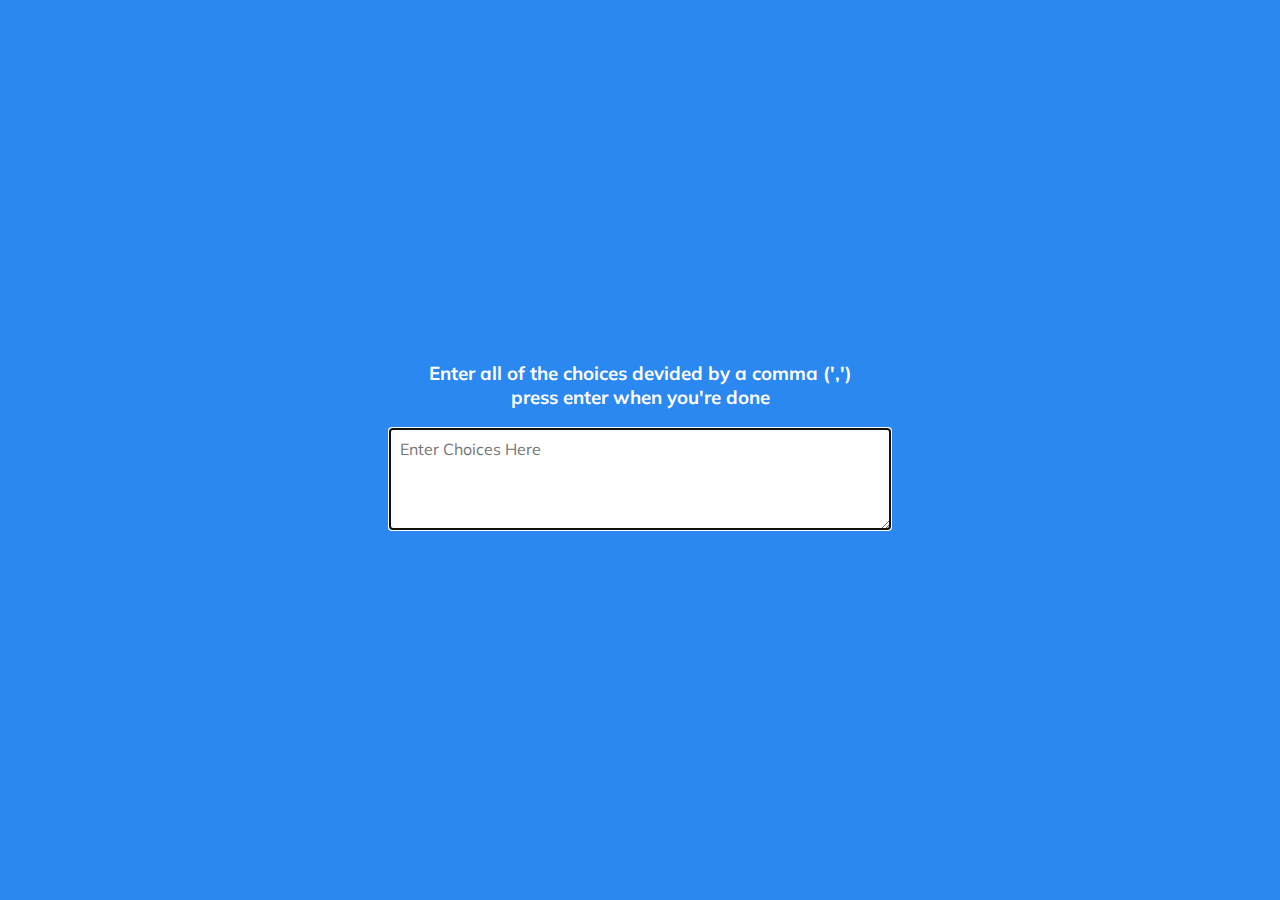
<file: RandomChoicePicker/index.html>
<!DOCTYPE html>
<html lang="en">
<head>
    <meta charset="UTF-8">
    <meta name="viewport" content="width=device-width, initial-scale=1.0">
    <title>Random Choice</title>
    <link rel="stylesheet" href="style.css">
</head>
<body>
    <div class="container">
        <h3>Enter all of the choices devided by a comma (',')
            <br>press enter when you're done
        </h3>
        <textarea name="" id="textarea" cols="30" rows="10" placeholder="Enter Choices Here"></textarea>

        <div id="tags">
           
        </div>
    </div>

    <script src="script.js"></script>
</body>
</html>
</file>
<file: RandomChoicePicker/style.css>
@import url('https://fonts.googleapis.com/css2?family=Muli:wght@400;700&display=swap');

*{
    box-sizing: border-box;
}

body{
    background-color: #2b88f0;
    font-family: 'Muli', 'sans-serif';
    display: flex;
    flex-direction: column;
    align-items: center;
    justify-content: center;
    height: 100vh;
    overflow: hidden;
    margin: 0;
}

h3{
    color: white;
    margin: 10px 0 20px;
    text-align: center;
}

.container{
    width: 500px;
}

#textarea{
    border: none;
    display: block;
    width: 100%;
    height: 100px;
    font-family: inherit;
    padding: 10px;
    margin: 0 0 20px;
    font-size: 16px;
}

.tag{
    background-color: #f0932b;
    color: white;
    border-radius: 50px;
    padding: 10px 20px;
    margin: 0 5px 10px 0;
    font-size: 15px;
    display: inline-block;
}

.tag.highlight{
    background-color: #273c75;

}
</file>
